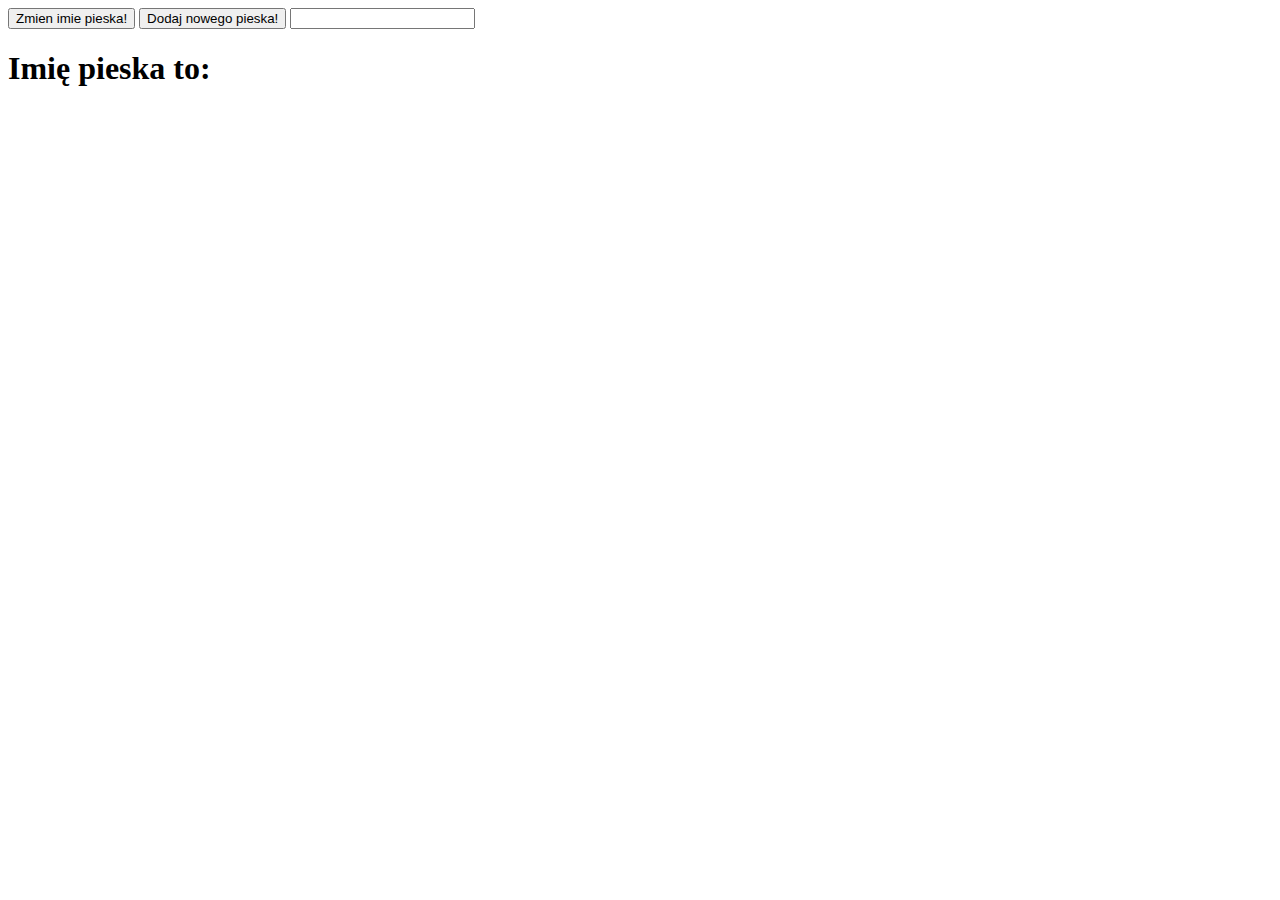
<file: test.html>
<!DOCTYPE html>
<html lang="en">
<head>
    <meta charset="UTF-8">
    <meta http-equiv="X-UA-Compatible" content="IE=edge">
    <meta name="viewport" content="width=device-width, initial-scale=1.0">
    <title>Document</title>
</head>
<body>
    <button class="changeName">Zmien imie pieska!</button>
    <button class="addPuppy">Dodaj nowego pieska!</button>
    <input type="text">
    <h1>Imię pieska <span></span> to: <p></p></h1>
    <script src="test.js"></script>
</body>
</html>
</file>
